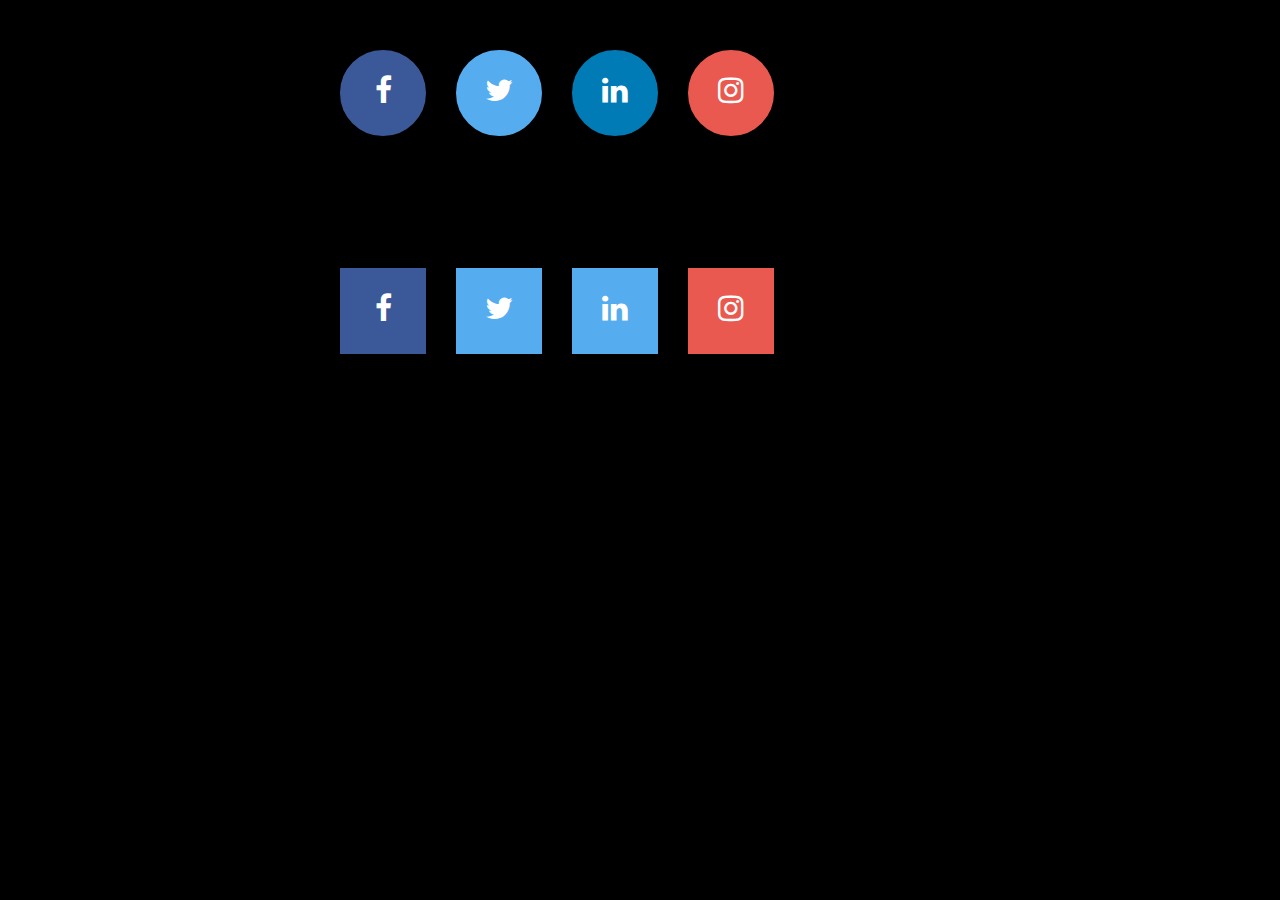
<file: quiz 13/index.html>
<!DOCTYPE html>
  <html>

    <head>
      <title>Social Media</title>
        <link rel = "stylesheet" type="text/css" href="css/main.css">
           <link rel = "stylesheet" href="css/normalize.css">
        <link rel = "stylesheet" href="css/font-awesome.css">
     </head>

<body>

<div class="panel">
<div class="circle">
   <div class="facebook"><a class="link" href="https://www.facebook.com/iris.stacy.9" target="_blank">
    <i class="fa fa-facebook" aria-hidden="true"></i></a>
   </div>
   

   <div class="twitter"> <a class="link" href="https://twitter.com/staciousiris" target="_blank">  
     <i class="fa fa-twitter" aria-hidden="true"></i></a>
   </div>
   

   <div class="linkedin">  
     <i class="fa fa-linkedin" aria-hidden="true"></i>
   </div>
   

   <div class="instragram"> <a class="link" href="https://www.instagram.com/iris_stacy/" target="_blank">
     <i class="fa fa-instagram" aria-hidden="true"></i></a>
   </div>
</div>
<br clear="all">


<div class="box">
   <div class="box1"><a class="facebook1" href="https://www.facebook.com/iris.stacy.9" target="_blank">
    <i class="fa fa-facebook" aria-hidden="true"></i></a>
   </div>
   

   <div class="twitter1"> <a class="link" href="https://twitter.com/staciousiris" target="_blank">  
     <i class="fa fa-twitter" aria-hidden="true"></i></a>
   </div>
   

   <div class="linkedin1">  
     <i class="fa fa-linkedin" aria-hidden="true"></i>
   </div>
   

   <div class="instagram1"> <a class="link" href="https://www.instagram.com/iris_stacy/" target="_blank">
     <i class="fa fa-instagram" aria-hidden="true"></i></a>
   </div>
</div>
   


   
 
<br clear="all">
</div>  
</div>

</body>
</html>
</file>
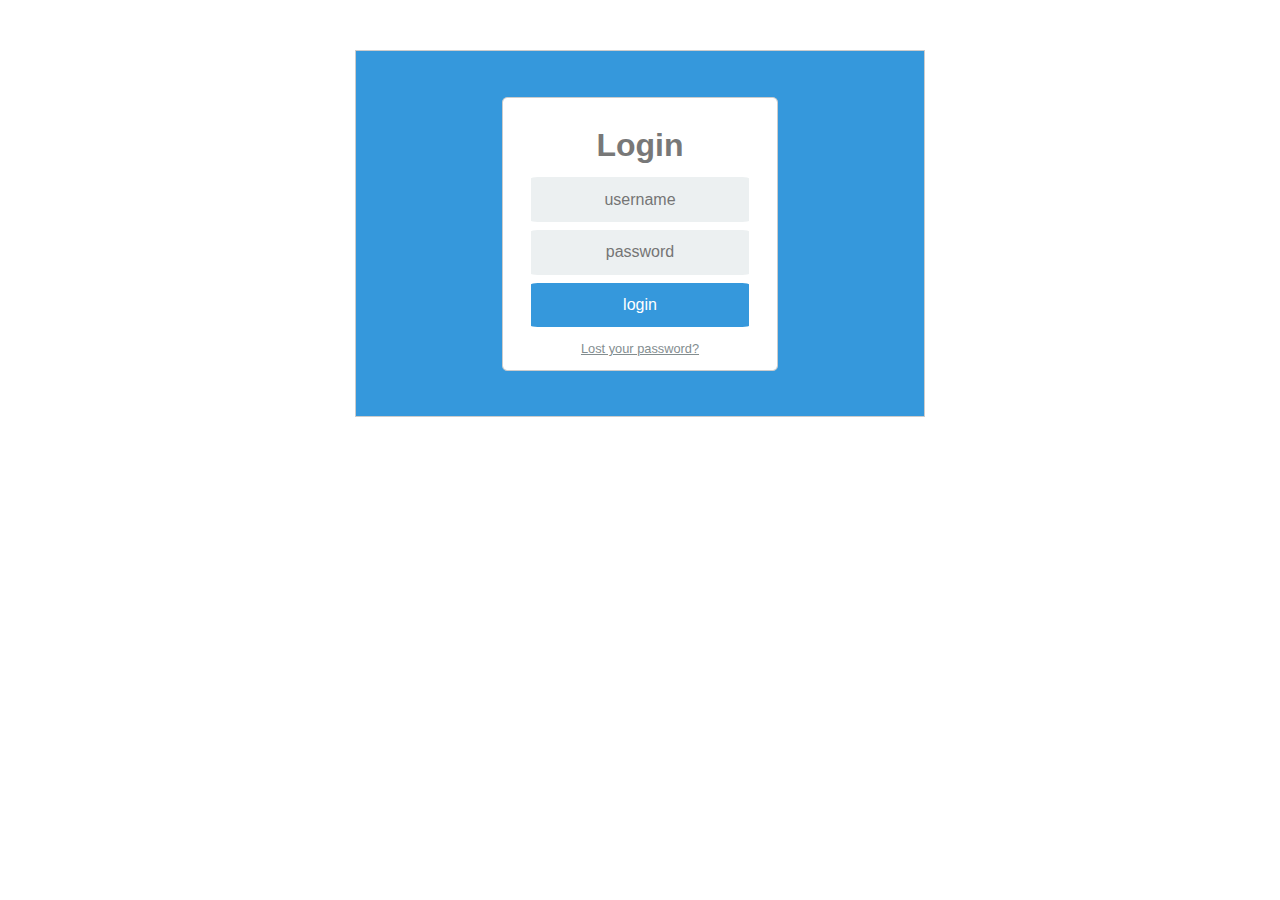
<file: quiz 5/index.html>
<DOCTYPE html>
<html>
<head>
<title>page</title>
<link rel="stylesheet" type="text/css" href="css/main.css">
</head>
<body>
    
<div class="container">
  <div class="login">
   <h1>Login</h1>
  <form method="post" action="index.html">
     <input type="text" placeholder="username" id="details"><br>
     <input type="password" placeholder="password" id="details"><br>
     <input type="submit" value="login" id="goThrough">
   </form> 
   <h6><a href="#">Lost your password?</a></h6>
   </div>
 

</div>
</body>
</html>
</file>
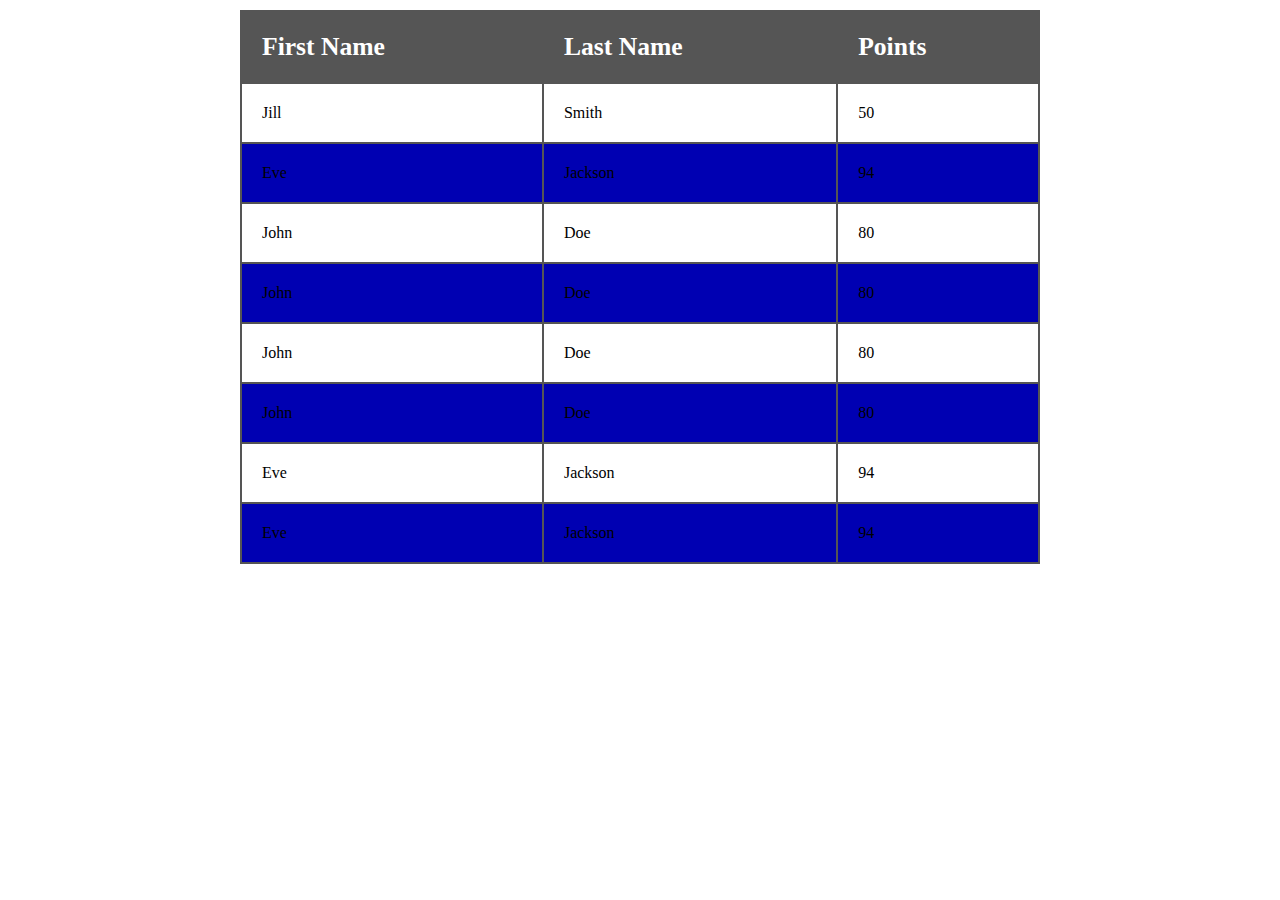
<file: quiz 6/index.html>
<DOCTYPE html>
<html>
<head>
<title>page</title>
<link rel="stylesheet" type="text/css" href="css/main.css">
</head>
<body>
<table id="t01">
  <tr>
    <th>First Name</th>
    <th>Last Name</th>
    <th>Points</th>
  </tr>
  <tr>
    <td>Jill</td>
    <td>Smith</td>
    <td>50</td>
  </tr>
  <tr>
    <td>Eve</td>
    <td>Jackson</td>
    <td>94</td>
  </tr>
  <tr>
    <td>John</td>
    <td>Doe</td>
    <td>80</td>
  </tr>

  <tr>
    <td>John</td>
    <td>Doe</td>
    <td>80</td>
  </tr>

  <tr>
    <td>John</td>
    <td>Doe</td>
    <td>80</td>
  </tr>

  <tr>
    <td>John</td>
    <td>Doe</td>
    <td>80</td>
  </tr>

 <tr>
    <td>Eve</td>
    <td>Jackson</td>
    <td>94</td>
  </tr>

   <tr>
    <td>Eve</td>
    <td>Jackson</td>
    <td>94</td>
  </tr>
</table>
</body>
</html>
</file>
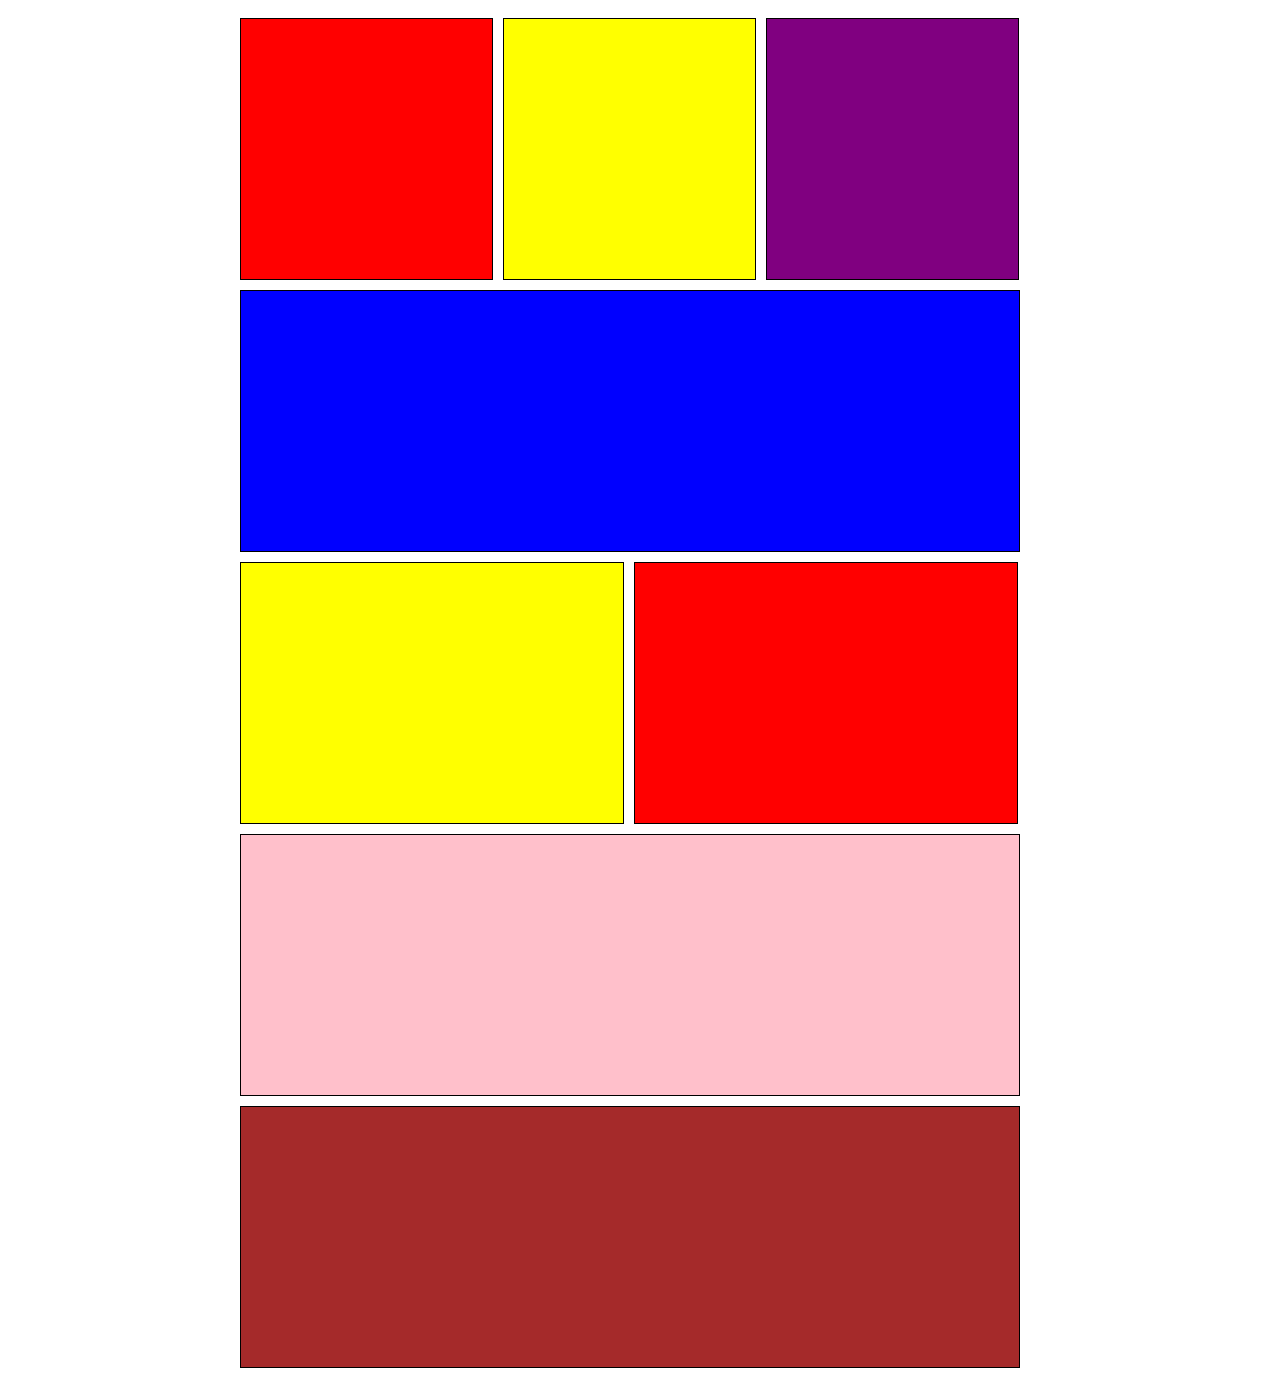
<file: quiz 7/index.html>
<!DOCTYPE html>
<html>
<head>
<title>page</title>
<link rel="stylesheet" type="text/css" href="css/main.css">
</head>
<body>

<div id="body">

<div class="iris b1"> </div>
<div class="iris b2"> </div>
<div class="iris b3"> </div>


<div class="stacy"> </div>

<div class="kym k1"> </div>
<div class="kym k2"> </div>

<div class="tracy"> </div>

<div class="pirior"> </div>
</div>


</body>
</html>
</file>
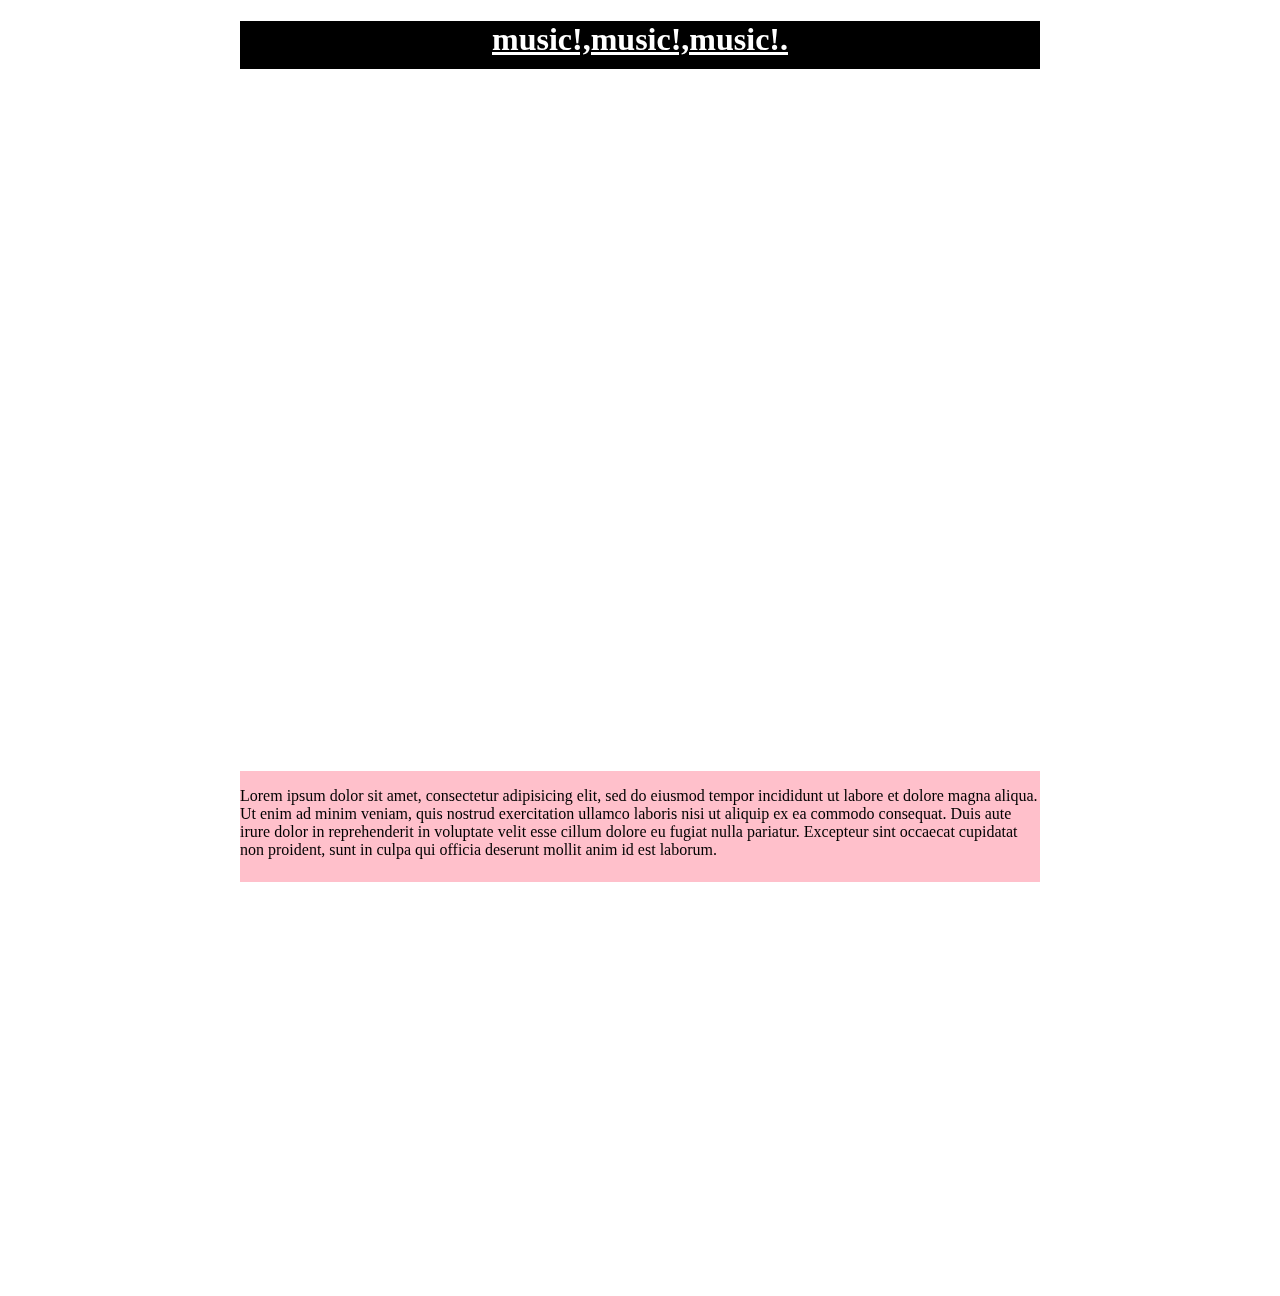
<file: quiz 8/index.html>
<!DOCTYPE html>
<html>
<head>
<title>page</title>
<link rel="stylesheet" type="text/css" href="css/main.css">
</head>
<body>
<div class="header">
    <h1>music!,music!,music!.</h1>
</div>


<div class="video1"> <iframe width="800" height="450" src="https://www.youtube.com/embed/i_kF4zLNKio" frameborder="0" allowfullscreen></iframe>
</div>

<div class="container2">
<iframe class="right" width="395" height="222" src="https://www.youtube.com/embed/bSfpSOBD30U" frameborder="0" allowfullscreen></iframe>
<iframe class="left" width="395" height="222" src="https://www.youtube.com/embed/CxnaPa8ohmM" frameborder="0" allowfullscreen></iframe>
</div>
<br="clear all">
<div class="red">
<p>Lorem ipsum dolor sit amet, consectetur adipisicing elit, sed do eiusmod
tempor incididunt ut labore et dolore magna aliqua. Ut enim ad minim veniam,
quis nostrud exercitation ullamco laboris nisi ut aliquip ex ea commodo
consequat. Duis aute irure dolor in reprehenderit in voluptate velit esse
cillum dolore eu fugiat nulla pariatur. Excepteur sint occaecat cupidatat non
proident, sunt in culpa qui officia deserunt mollit anim id est laborum.</p>
</div>
<div class="map"><iframe src="https://www.google.com/maps/embed?pb=!1m18!1m12!1m3!1d3988.8024712326296!2d36.78565271475416!3d-1.292959399056964!2m3!1f0!2f0!3f0!3m2!1i1024!2i768!4f13.1!3m3!1m2!1s0x182f10a3dc8a2425%3A0x94e48314489213d4!2sYaya+Centre!5e0!3m2!1sen!2ske!4v1458654619709" width="800" height="400" frameborder="0" style="border:0" allowfullscreen></iframe>
</div>
</body>
</html>
</file>
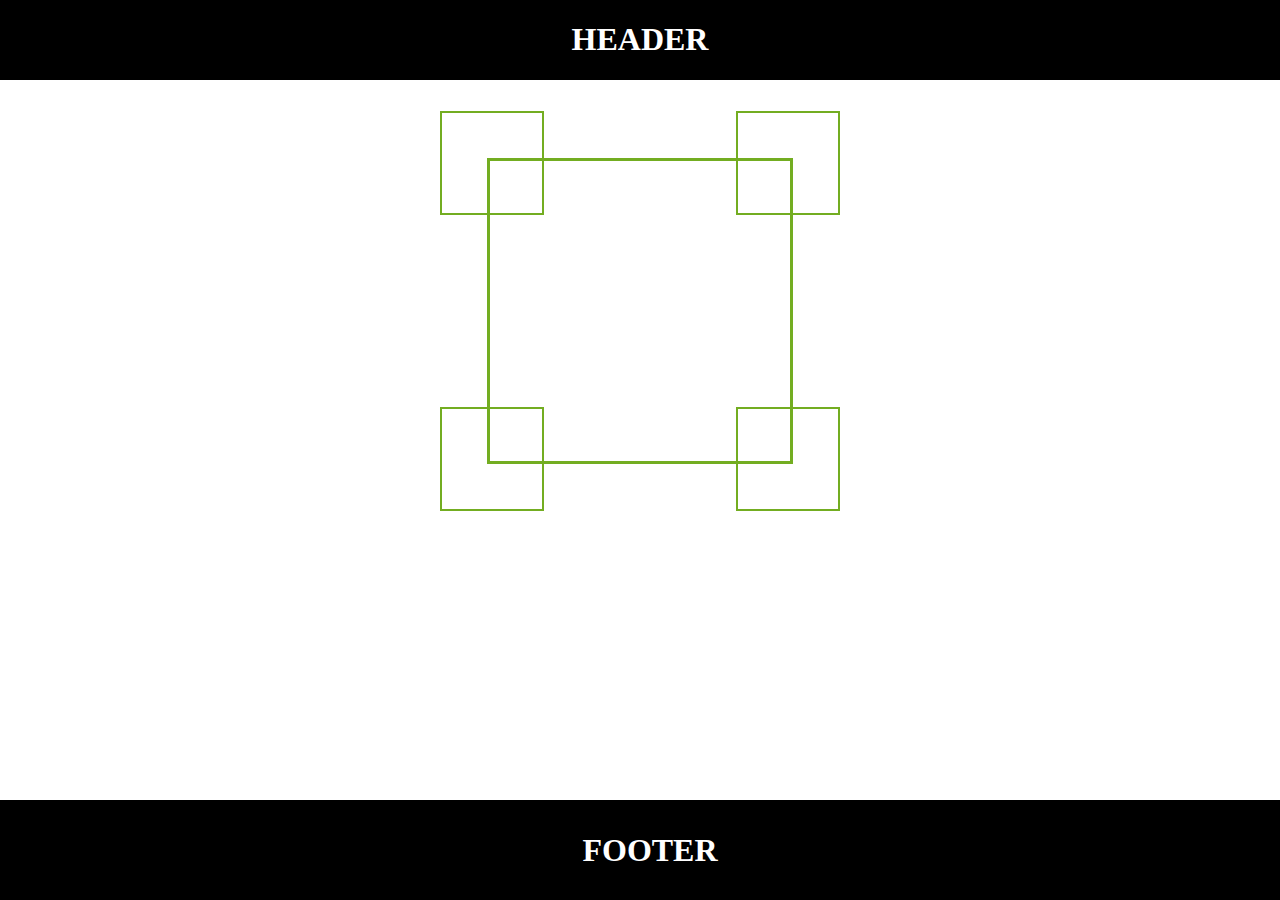
<file: quiz 9/index.html>
<!DOCTYPE html>
<html>
<head>
<title>page</title>
<link rel="stylesheet" type="text/css" href="css/main.css">
</head>
<body><div id="container">
<div id="header">
<h1>HEADER</h1>
</div><br>

<div id="relative">
    <div class="absolute1"></div>
    <div class="absolute2"></div>
    <div class="absolute3"></div>
    <div class="absolute4"></div>
</div><br>

<div id="footer">
<h1>FOOTER</h1>
</div>

</div>
</body>
</html>
</file>
<file: quiz 13/css/main.css>
body{
    background-color: #000;
}
.circle{
    margin:0 auto;
    width:600px;
    height:200px; 
    margin-top: 50px;  
}
.facebook{
    width:80px;
    height:80px;
    background-color:#3b5998;
    border-style:solid; 
    border-color:#3b5998;
    font-size:30px;
    color:#FFFFFF;
    border-radius:70px;
    line-height:2.5em;
    text-align:center;
    float:left;
}
.twitter{
    width:80px;
    height:80px;
    background-color:#55acee;
    border-style:solid; 
    border-color:#55acee;
    font-size:30px;
    color:#FFFFFF;
    border-radius:70px;
    line-height:2.5em;
    text-align:center;
    float:left;
    margin-left:30px;
}
.linkedin{
    width:80px;
    height:80px;
    background-color:#007bb5;
    border-style:solid; 
    border-color:#007bb5;
    font-size:30px;
    color:#FFFFFF;
    border-radius:70px;
    line-height:2.5em;
    text-align:center;
    float:left;
    margin-left:30px;
}
.instragram{
    width:80px;
    height:80px;
    background-color:#e95950;
    border-style:solid; 
    border-color:#e95950;
    font-size:30px;
    color:#FFFFFF;
    border-radius:70px;
    line-height:2.5em;
    text-align:center;
    float:left;
    margin-left:30px;

}
.box{
    margin:0 auto;
    width:600px;
    height:200px;   
}
.facebook1{
    width:80px;
    height:80px;
    background-color:#3b5998;
    border-style:solid; 
    border-color:#3b5998;
    font-size:30px;
    color:#FFFFFF;
    float:left;
    line-height:2.5em;
    text-align:center;
}
.twitter1{
    width:80px;
    height:80px;
    background-color:#55acee;
    border-style:solid; 
    border-color:#55acee;
    font-size:30px;
    color:#FFFFFF;
    line-height:2.5em;
    text-align:center;
    float:left;
    margin-left:10px;
     margin-left:30px;

}
.linkedin1{
    width:80px;
    height:80px;
    background-color:#55acee;
    border-style:solid; 
    border-color:#55acee;
    font-size:30px;
    color:#FFFFFF;
    line-height:2.5em;
    text-align:center;
    float:left;
     margin-left:30px;

}
.instagram1{
    width:80px;
    height:80px;
    background-color:#e95950;
    border-style:solid; 
    border-color:#e95950;
    font-size:30px;
    color:#FFFFFF;
    line-height:2.5em;
    text-align:center;
    float:left;
    margin-left:30px;

}

:hover{
    color:blue;
}
.link:hover:{
    color: blue;
}
.link{
    color: #fff;
}

.instagram1:hover{
    background-color: #fff;
    
}

.linkedin1:hover{
    background-color: #fff;
}

.twitter1:hover{
     background-color: #fff;
    
}

.facebook1:hover{
     background-color: #fff;
    
}

.instragram:hover{
    background-color: #fff;
     
}

.linkedin:hover{
    background-color: #fff;

}

.twitter:hover{
     background-color: #fff;
    
}

.facebook:hover{
     background-color: #fff;

}
</file>
<file: quiz 5/css/main.css>
body{
    background-color: white;

}
.container {
  margin: 50px auto;
  width: 45%;
  text-align: center;
  border: solid 1px #ccc;
  background-color:#3598dc ;


}
 
.login {
  margin: 8% auto 8% auto;
  padding: 8px 0 0px 0;
  text-align: center; 
  text-decoration: none;
  border: solid 1px #ccc;
  background-color: #ffffff;
  width: 48%;
  border-radius: 2%;
}
h1{
    text-align: center;
    margin-bottom: 3%;
    color: #787878;
    font-family: Arial;
    font-weight: thick;
}

h6{
    margin-top: 3%;
    margin-bottom: 5%;
    font-size: 80%;
}
h6 a{
    text-align: center;
    text-decoration: underline;
    color: #838d8f;
    font-family: Arial;
    font-weight: lighter;
    
}

form{
    border: solid 1px #ffffff;
    background-color: #ffffff;
    width: 80%;
    margin: 0 auto;
}
form input{
    margin: 2% 0;
    text-align: center;
    border-style: none;
}

#details{
    background-color: #ecf0f1;
    padding: 6% 0;
    width: 100%;
    font-size: 100%;
    border-radius: 3%;
}

#goThrough{
    background-color: rgb(53,152,220);
    padding: 6% 0;
    width: 100%;
    color: #fff;
    font-size: 100%;
    border-radius: 3%;
    
}
</file>
<file: quiz 6/css/main.css>
table,th,td{
    border: 2px solid #555555 ;
    border-collapse: collapse;
    
    
}

th,td{
    padding: 20px;
    text-align: left;
    border-collapse: collapse;
}
table#t01 {
    width: 100%;
    background-color:blue;
} 
table#t01 tr:nth-child(even) {
    background-color:#ffffff;
}
table#t01 tr:nth-child(odd) {
    background-color:rgba(0, 0, 0, 0.3);
}
table#t01 th {
    color: white;
    background-color:#555555;
    font-size: 160%;


}

body{
    
    margin: 0 auto;
    padding: 10px;
    width:800px;

}
</file>
<file: quiz 7/css/main.css>
.iris {
    width:251px;
    height:260px;
    float:left;
    margin-right:10px;
    font-style:italic;
    border: 1px;
    border-color:black;
    border-style:groove;

}    
.b1 {
    background-color: red;
}
.b2 {
    background-color: yellow;
}
.b3 {
    background-color:purple;
}
.stacy {
    width:778px;
    height:260px;
    float:left;
    margin-top: 10px; 
    margin-bottom: 10px;
    font-style:italic;
    background-color:blue;
    border:1px;
    border-color:black;
    border-style:groove;
}
.kym {
    width:382px;
    height:260px;
    float:left;
    
    margin-right: 10px;
    font-style:italic;
    border: 1px;
    border-color:black;
    border-style: groove;
}
.k1{
    background-color:yellow;

}
.k2{

    background-color:red;
    
    }
    .tracy{
    width:778px;
    height:260px;
    float:left;
    margin-top: 10px;
    
    font-style:italic;
    background-color:pink;
    border: 1px;
    border-color: black;
    border-style: groove;

    }
    .pirior{
    width:778px;
    height:260px;
    float:left;
    margin-top: 10px;
    margin-bottom: 10px;
    font-style:italic;
    background-color: brown;
    border: 1px;
    border-color:black; 
    border-style: groove;

    }

#body{
    margin:0 auto;
    background-color:white;
    width:800px;
    padding:10px;

    

}
</file>
<file: quiz 8/css/main.css>
.header{
    text-align: center;
    text-decoration: underline;
    background-color: black;
    color: white;
    height: 48px;

}
.video1{
    width: 800px;
    height:450px;
    margin-top: 10px;
    

}
.container2{
    margin: 0 auto;
    width:800px;
    margin-bottom: 10px;

}
.right{
    float: right;
    width: 395;
    height: 222;
    margin-left: 10px;
    margin-top: 10px;
}
.left{
    float: left;
    width: 395;
    height: 222;
    margin-top: 10px;
    
}
body{
    margin:0 auto;
    width: 800px;

}
.red{
    height: 111px;
    width: 800px;
    background-color: pink;
    margin-top: 10px;
    float:left;
    margin-bottom: 10px;

}

.map{
    width:800px;
    height:400px;
    margin-top: 10px;


}
</file>
<file: quiz 9/css/main.css>
#relative{
    position: relative;
    top:140px;
    width: 300px;
    height: 300px;
    border: 3px solid #73AD21;
    margin-top:120px;
    margin:0 auto;

}
.absolute1 {
    position: absolute;
    top: -50px;
    right:-50px;
    width: 100px;
    height: 100px;
    border: 2px solid #73AD21;
   
}
.absolute2{
    position: absolute;
    top: -50px;
    left:-50px;
    width: 100px;
    height: 100px;
    border: 2px solid #73AD21;
 }
.absolute3 {
    position: absolute;
    bottom: -50px;
    right:-50px;
    width: 100px;
    height: 100px;
    border: 2px solid #73AD21;
 }
.absolute4 {
    position: absolute;
    bottom: -50px;
    left: -50px;
    width: 100px;
    height: 100px;
    border: 2px solid #73AD21;

}
#header {
    top: 0px;
    background-color:black;
    color:white;
    text-align:center;
    width: 100%;
    position: fixed;
    left: 0px;
    right: 0px;
 }
  #footer {
    background-color:black;
    color:white;
    text-align:center;
    padding:10px;
    width: 100%;
    position: fixed;
    bottom: 0px;
    left: 0px;
    right: 0px;
   
 }


body{
    margin:0 auto;
    width:800px;
    
}

</div><br>
</div><br>
</file>
